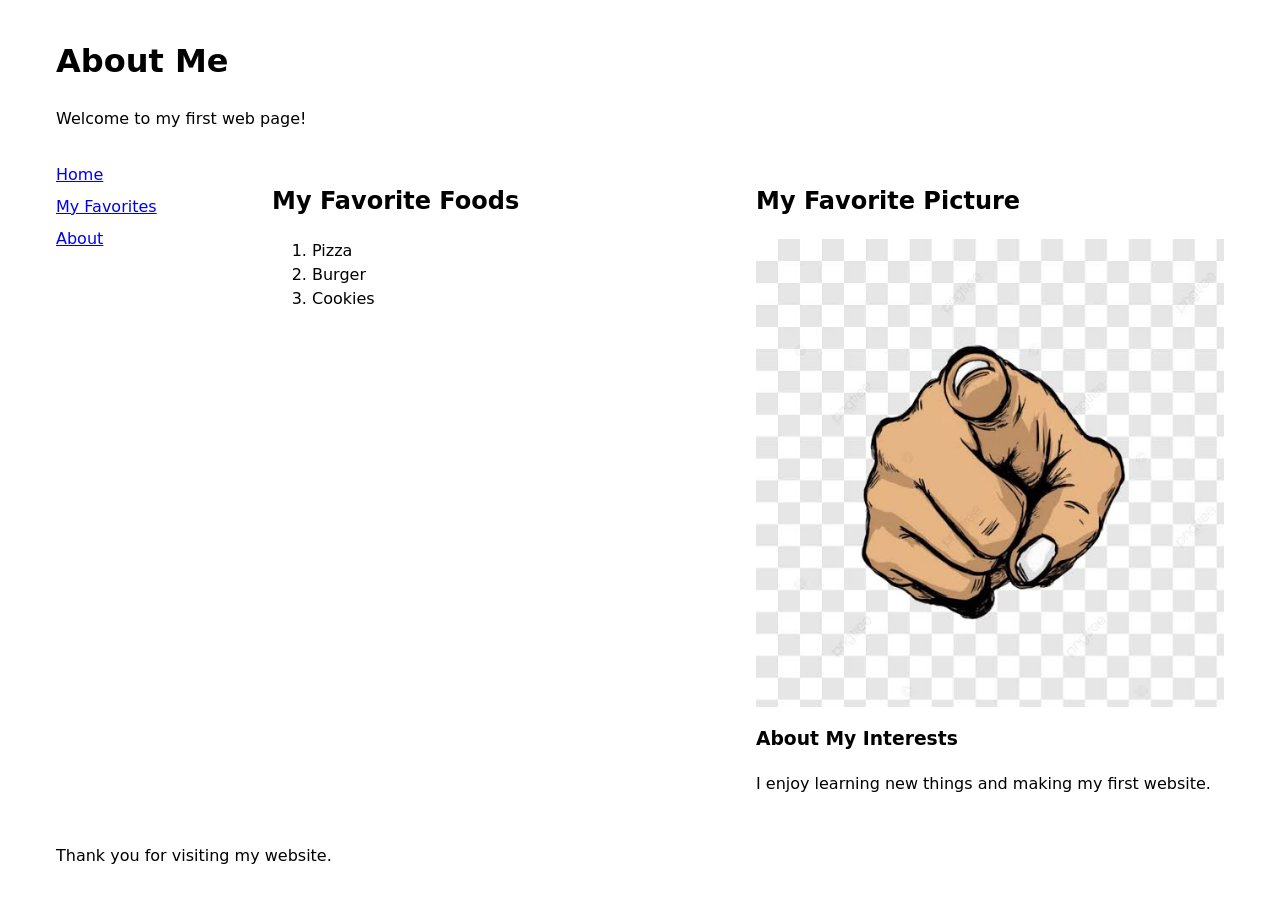
<file: index.html>
<!DOCTYPE html>
<html lang="en">
<head>
    <meta charset="UTF-8">
    <meta name="viewport" content="width=device-width, initial-scale=1.0">
    <link rel="stylesheet" href="style.css">
    <title>About Me</title>
</head>
<body>
    <header id="home">
        <h1>About Me</h1>
        <p class="intro-text">Welcome to my first web page!</p>
    </header>

    <nav aria-label="Main navigation">
        <ul>
            <li><a href="#home">Home</a></li>
            <li><a href="#favorites">My Favorites</a></li>
            <li><a href="#about">About</a></li>
        </ul>
    </nav>

    <main>
        <section id="favorites" class="content-card">
            <h2>My Favorite Foods</h2>
            <ol>
                <li>Pizza</li>
                <li>Burger</li>
                <li>Cookies</li>
            </ol>
        </section>

        <section id="about" class="content-card">
            <h2>My Favorite Picture</h2>
            <img
                src="pointing-finger.jpg"
                alt="Pointing finger"
                class="favorite-picture"
            >
            <article>
                <h3>About My Interests</h3>
                <p>I enjoy learning new things and making my first website.</p>
            </article>
        </section>
    </main>

    <footer>
        <p>Thank you for visiting my website.</p>
    </footer>
</body>
</html>
</file>
<file: style.css>
* { box-sizing: border-box; }

img { max-width: 100%; height: auto; display: block; }

/* Mobile first: everything stacked */
body {
  display: grid;
  grid-template-columns: minmax(0, 1fr);
  grid-template-areas: "header" "nav" "main" "footer";
  gap: 1rem;
  max-width: 1200px;
  margin: 0 auto;
  padding: 1rem;
  font-family: system-ui, sans-serif;
  line-height: 1.5;
}

header { grid-area: header; }
nav    { grid-area: nav; }
main   { grid-area: main; display: grid; gap: 1rem; grid-template-columns: minmax(0, 1fr); }
footer { grid-area: footer; }

nav ul { display: flex; flex-wrap: wrap; gap: 0.5rem 1rem; list-style: none; margin: 0; padding: 0; }

/* Tablet: sidebar nav + main content */
@media (min-width: 768px) {
  body {
    grid-template-columns: 200px minmax(0, 1fr);
    grid-template-areas:
      "header header"
      "nav    main"
      "footer footer";
  }
  nav ul { flex-direction: column; }
}

/* Desktop: main splits into two columns */
@media (min-width: 1200px) {
  main { grid-template-columns: repeat(2, minmax(0, 1fr)); }
}
</file>
